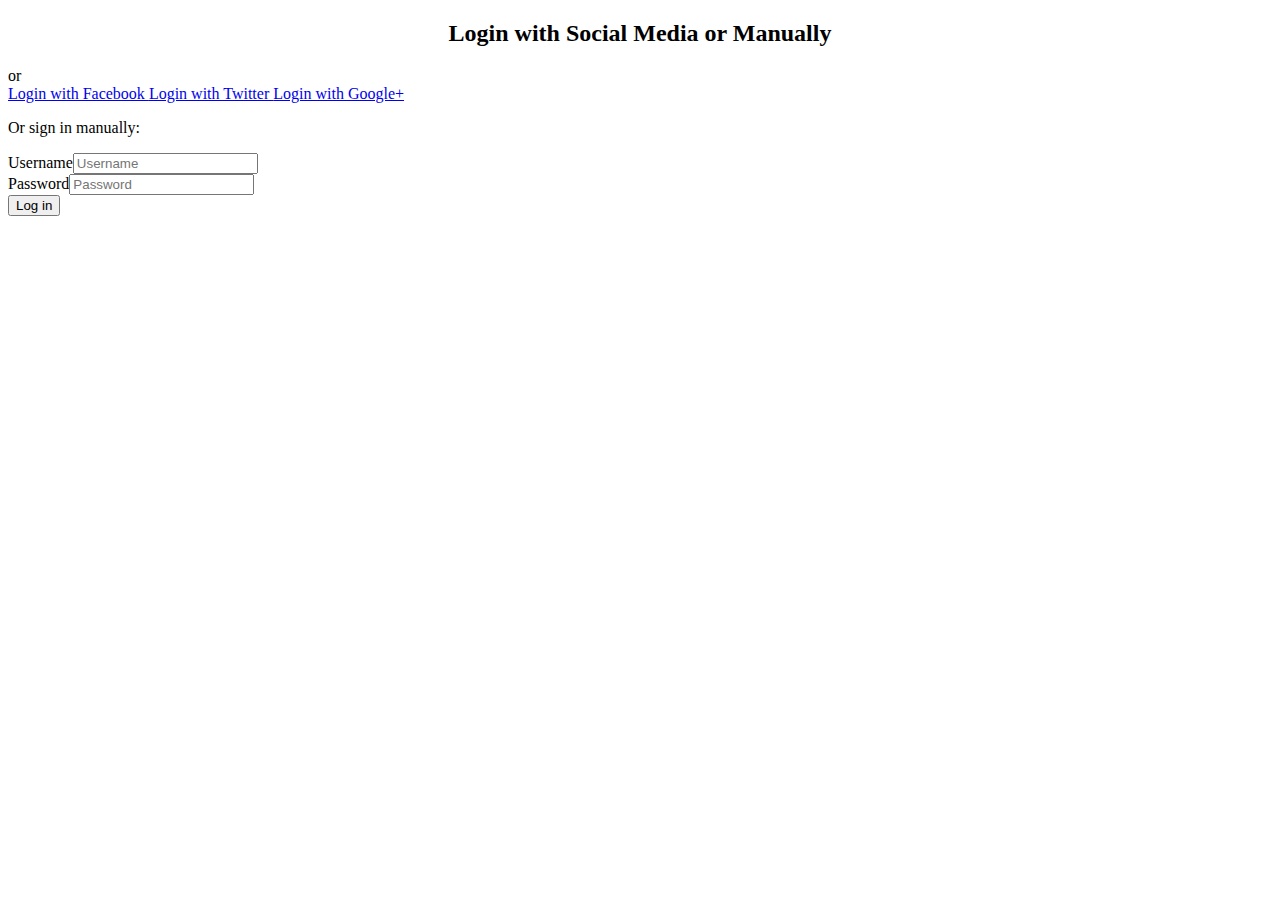
<file: resources/client/temp.html>
<!DOCTYPE html>
<html lang="en">
<head>
    <meta charset="UTF-8">
    <title>Title</title>
</head>
<body>
<div class="container">
    <div class="row">
        <h2 style="text-align:center">Login with Social Media or Manually</h2>
    </div>

    <div class="row">

        <div class="vl">
            <span class="vl-innertext">or</span>
        </div>
        <form id="loginForm">
            <div class="col">

                <a href="#" class="fb btn">
                    <i class="fa fa-facebook fa-fw"></i> Login with Facebook
                </a>
                <a href="#" class="twitter btn">
                    <i class="fa fa-twitter fa-fw"></i> Login with Twitter
                </a>
                <a href="#" class="google btn"><i class="fa fa-google fa-fw">
                </i> Login with Google+
                </a>

            </div>

            <div class="col">
                <div class="hide-md-lg">
                    <p>Or sign in manually:</p>
                </div>

                <div>
                    <label>Username<input type="text" name="username" placeholder="Username" required></label>
                </div>

                <div>
                    <label>Password<input type="password" name="password" placeholder="Password" required></label>
                </div>

                <button class="btn btn-primary">Log in</button>
            </div>
        </form>

    </div>

</div>

<div class="bottom-container">
    <div class="row">
        <div class="col">
            <a href="#" style="color:white" class="btn">Sign up</a>
        </div>
        <div class="col">
            <a href="#" style="color:white" class="btn">Forgot password?</a>
        </div>
    </div>
</div>
</body>
</html>
</file>
